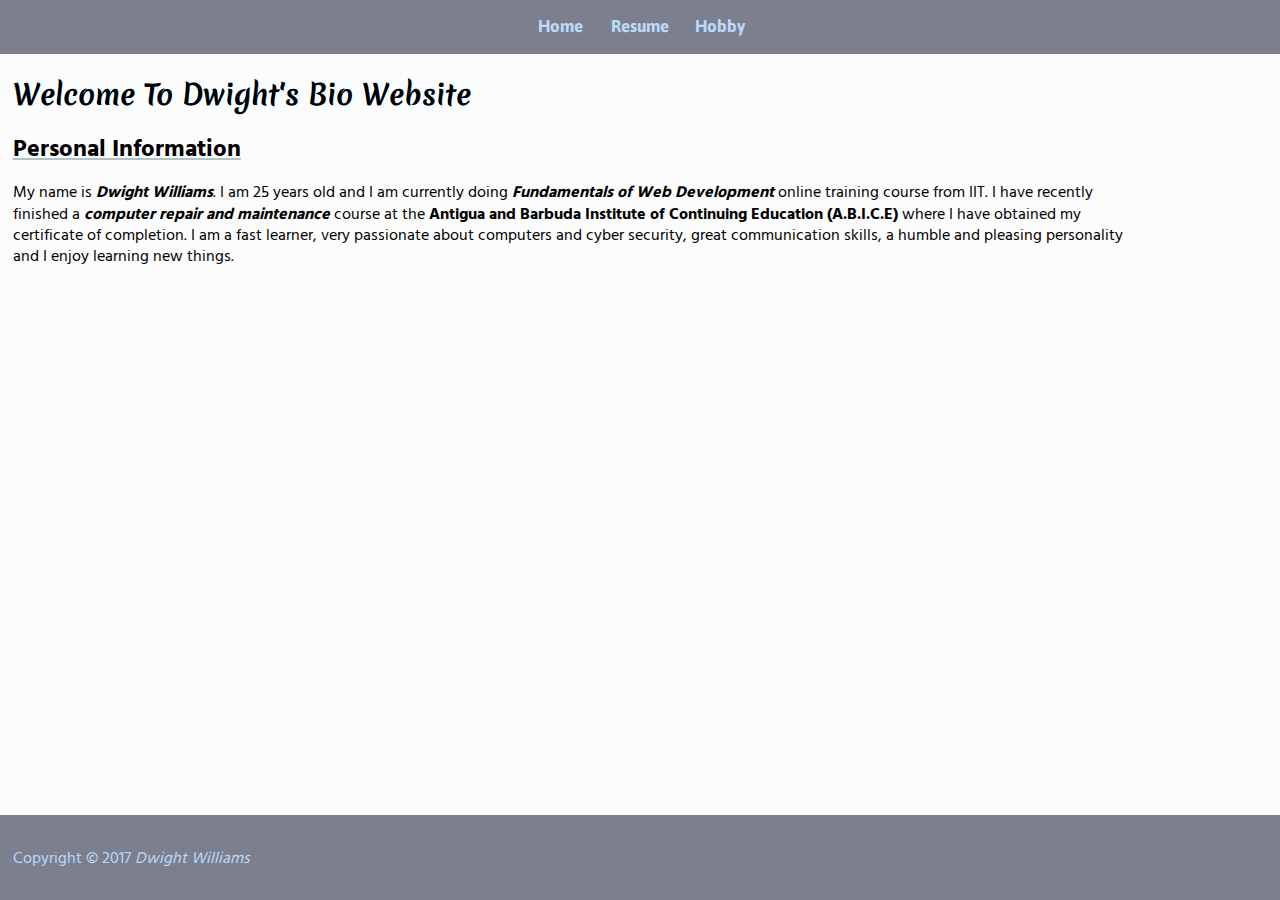
<file: index.html>
<!DOCTYPE html>
<html lang="en">
  <head>
    <meta charset="utf-8">
    <title>Welcome</title>
    <link rel="stylesheet" href="reset.css">
    <link href="https://fonts.googleapis.com/css?family=Merienda%7CHind+Vadodara%7CAsap" rel="stylesheet">
    <link rel="stylesheet" href="my.css">
  </head>
  <body>
    <section id="sec1">
      <header class="filler_head">
      <nav class="nav1">
        <ul id="ul1">
          <li class="lis"><a href="#" title="home_page" class="a"><strong>Home</strong></a></li>
          <li class="lis"><a href="resume.html" title="resume" class="a"><strong>Resume</strong></a></li>
          <li class="lis"><a href="hobby.html" title="hobby" class="a"><strong>Hobby</strong></a></li>
        </ul>
      </nav>
      </header>
      <header id="hr2">
        <h1 class="h1">Welcome To Dwight's Bio Website</h1>
      </header>
    </section>
    <section class="sec">
      <h2 class="h2_decoration">Personal Information</h2>
      <p>
        My name is <em><strong>Dwight Williams</strong></em>. I am 25 years old and I am currently doing <em><strong>Fundamentals of Web Development</strong></em> online training 
        course from IIT. I have recently finished a <em><strong>computer repair and maintenance</strong></em> course at the <strong>Antigua and Barbuda Institute of 
        Continuing Education (A.B.I.C.E)</strong> where I have obtained my certificate of completion. I am a fast learner, very passionate 
        about computers and cyber security, great communication skills, a humble and pleasing personality and I enjoy learning new 
        things.
      </p>
    </section>
    <footer class="fillier_foot">
      <p class="footer_p">
        Copyright &copy; 2017 <em>Dwight Williams</em>
      </p>
    </footer>
  </body>
</html>
</file>
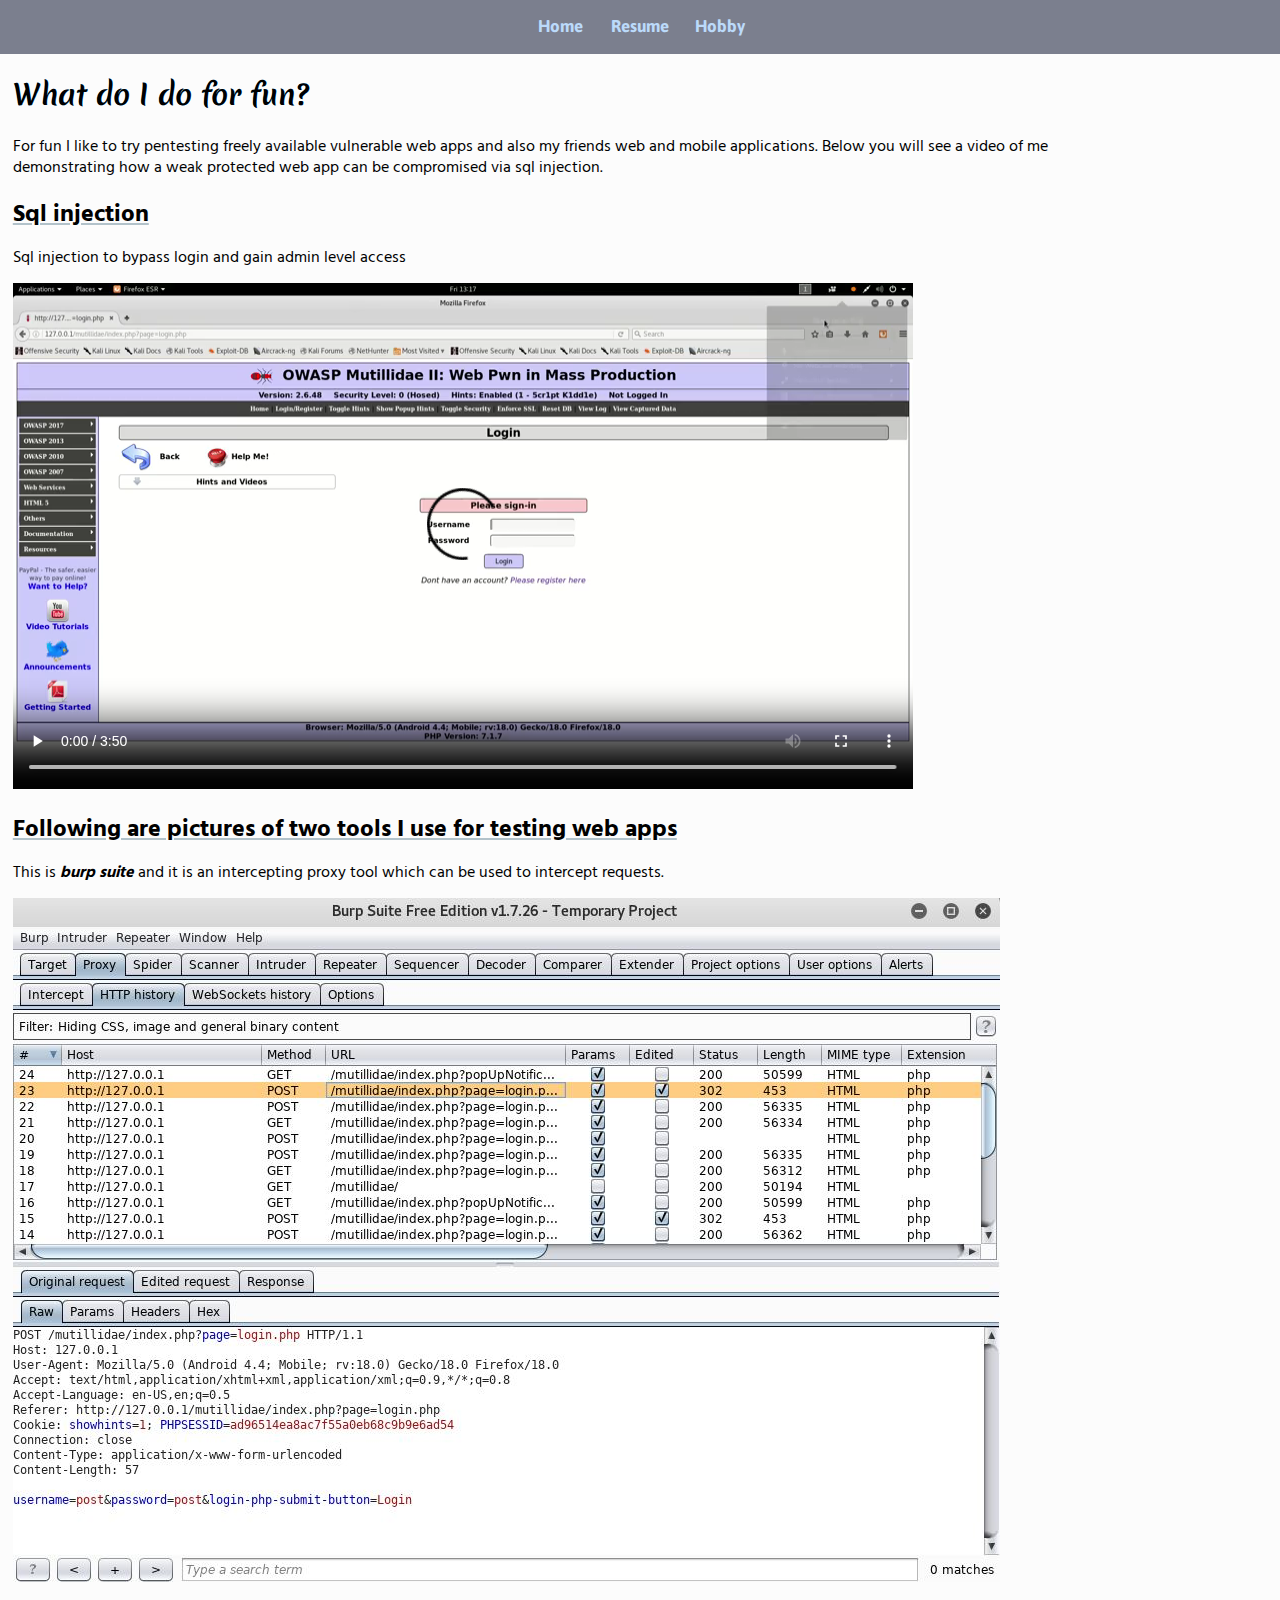
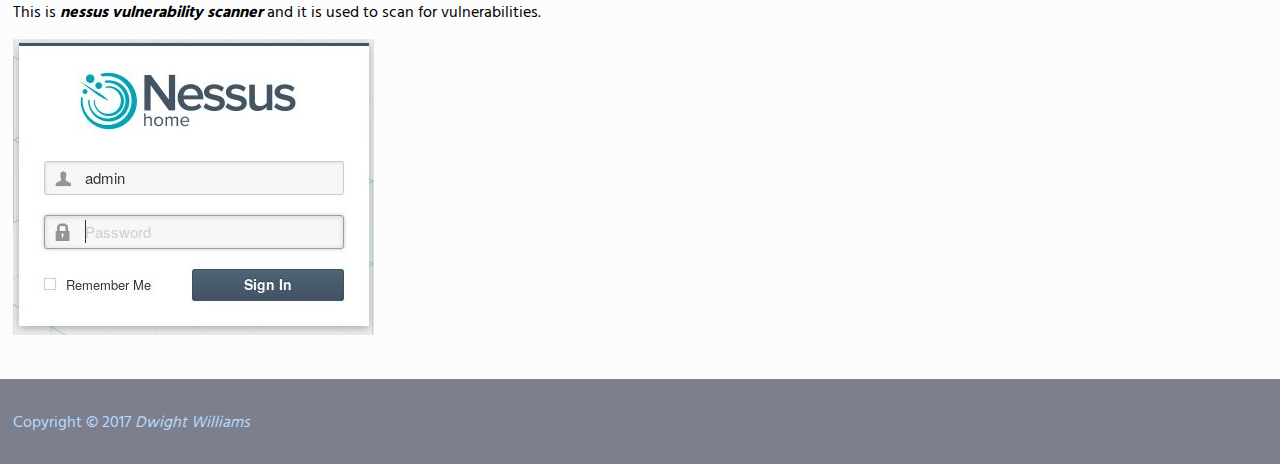
<file: hobby.html>
<!DOCTYPE html>
<html lang="en">
  <head>
    <meta charset="utf-8">
    <title>Fun Page</title>
    <link rel="stylesheet" href="reset.css">
    <link href="https://fonts.googleapis.com/css?family=Merienda%7CHind+Vadodara%7CAsap" rel="stylesheet"> 
    <link rel="stylesheet" href="my.css">
  </head>
  <body>
    <header class="filler_head">
    <nav class="nav1">
        <ul>
          <li class="lis"><a href="index.html" title="home_page" class="a"><strong>Home</strong></a></li>
          <li class="lis"><a href="resume.html" title="resume" class="a"><strong>Resume</strong></a></li>
          <li class="lis"><a href="#" title="hobby" class="a"><strong>Hobby</strong></a></li>
        </ul>
    </nav>
    </header>
    <section class="sec">
      <h1 class="h1">What do I do for fun?</h1>
      <p>For fun I like to try pentesting freely available vulnerable web apps and also my friends web and mobile applications. 
         Below you will see a video of me demonstrating how a weak  protected web app can be compromised via sql injection.
      </p>
    <section>
      <h2 class="h2_decoration">Sql injection</h2>
      <p>Sql injection to bypass login and gain admin level access</p>
      <figure>
        <video id="vid" src="media/resize.mp4" controls>
        </video>
      </figure>
      <section>
        <h2 class="h2_decoration">Following are pictures of two tools I use for testing web apps</h2>
        <p>This is <em><strong>burp suite</strong></em> and it is an intercepting proxy tool which can be used to intercept requests.</p>
        <img class="img" src="media/burp.jpg" alt='burpsuite'/>
        <p>This is <em><strong>nessus vulnerability scanner</strong></em> and it is used to scan for vulnerabilities.</p>
        <img class="img" src="media/nessus_home_scanner.jpg" alt="nessus"/>
      </section>
    </section>
    </section>
    <footer class="fillier_foot2">
      <p class="footer_p">
        Copyright &copy; 2017 <em>Dwight Williams</em>
      </p>
    </footer>
  </body>
</html>
</file>
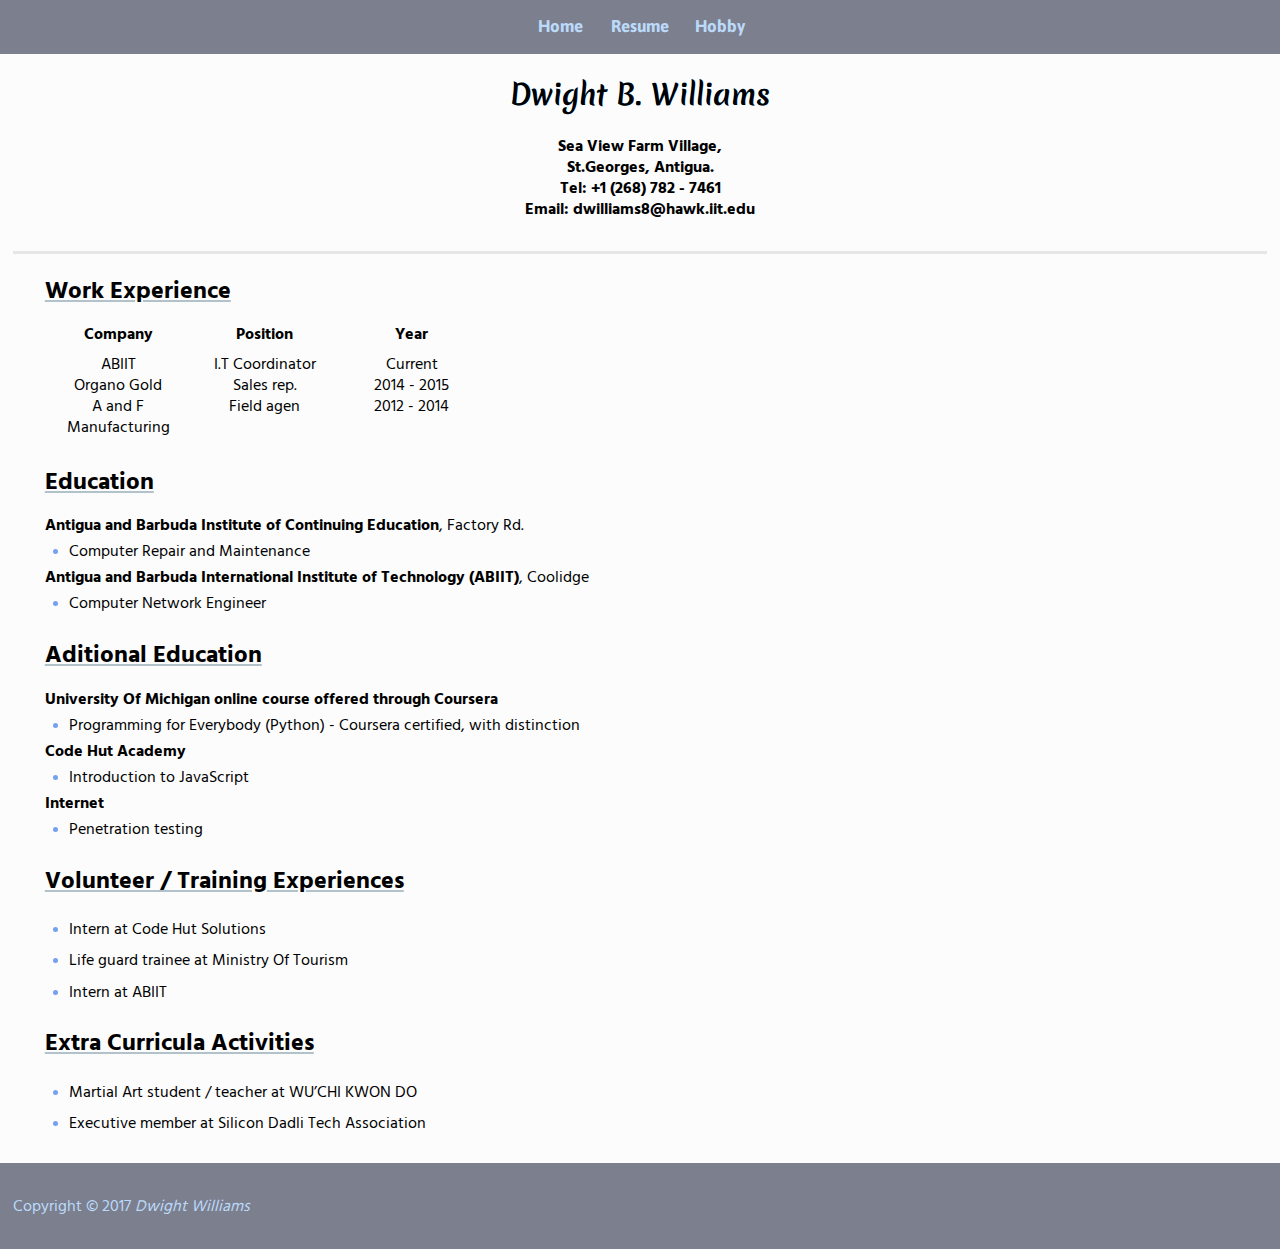
<file: resume.html>
<!DOCTYPE html>
<html lang="en">
  <head>
    <meta charset="utf-8">
    <title>Dwight's Resume</title>
    <link rel="stylesheet" href="reset.css">
    <link href="https://fonts.googleapis.com/css?family=Merienda%7CHind+Vadodara%7CAsap" rel="stylesheet"> 
    <link rel="stylesheet" href="my.css">
  </head>
  <body>
    <header class="filler_head">
      <nav class="nav1">
        <ul>
          <li class="lis"><a href="index.html" title="home_page" class="a"><strong>Home</strong></a></li>
          <li class="lis"><a href="#" title="resume" class="a"><strong>Resume</strong></a></li>
          <li class="lis"><a href="hobby.html" title="hobby" class="a"><strong>Hobby</strong></a></li>
        </ul>
      </nav>
    </header>
    <section class="sec">
      <header id="r_h" >
        <h1 class="h1">Dwight B. Williams</h1>
        <p class="bold_p">Sea View Farm Village, 
        <p class="bold_p">St.Georges, Antigua.</p> 
        <p class="bold_p">Tel: +1 (268) 782 - 7461</p> 
        <p class="bold_p">Email: dwilliams8@hawk.iit.edu</p>
      </header>
      <section id="sec_body">
      <h2 class="h2_decoration">Work Experience</h2>
      <p id="row1" class="tabp">Company</p><p id="row1_2" class="tabp">Position</p><p id="row1_3" class="tabp">Year</p>
      <p id="row2" class="tabp">ABIIT</p><p id="row2_2" class="tabp">I.T Coordinator</p><p id="row2_3" class="tabp">Current</p>
      <p id="row3" class="tabp">Organo Gold</p><p id="row3_2" class="tabp">Sales rep. </p><p id="row3_3" class="tabp">2014 - 2015</p>
      <p id="row4" class="tabp">A and F Manufacturing </p><p id="row4_2" class="tabp">Field agen</p><p id="row4_3" class="tabp">2012 - 2014</p>
    
    <section id="edu">
      <h2 id="setedu" class="h2_decoration">Education</h2>
      <p><strong>Antigua and Barbuda Institute of Continuing Education</strong>, Factory Rd.</p>
      <ul>
        <li class="bullet"><p>Computer Repair and Maintenance</p></li>
      </ul>
      <p><strong>Antigua and Barbuda International Institute of Technology (ABIIT)</strong>, Coolidge</p>
      <ul>
        <li class="bullet"><p>Computer Network Engineer</p></li>
      </ul>
    </section>
    <section id="edu2">
      <h2 class="h2_decoration">Aditional Education</h2>
      <p><strong>University Of Michigan online course offered through Coursera</strong></p>
      <ul>
        <li class="bullet"><p>Programming for Everybody (Python) - Coursera certified, with distinction</p></li>
      </ul>
      <p><strong>Code Hut Academy</strong></p>
      <ul>
        <li class="bullet"><p>Introduction to JavaScript</p></li>
      </ul>
      <p><strong>Internet</strong></p>
      <ul>
        <li class="bullet"><p>Penetration testing</p></li>
      </ul>
    </section>
    <section>
      <h2 class="h2_decoration">Volunteer / Training Experiences</h2>
      <ul>
        <li class="bullet"><p>Intern at Code Hut Solutions</p></li>
        <li class="bullet"><p>Life guard trainee at Ministry Of Tourism</p></li>
        <li class="bullet"><p>Intern at ABIIT</p></li>
      </ul>
    </section>
    <section>
      <h2 class="h2_decoration">Extra Curricula Activities</h2>
      <ul>
        <li class="bullet"><p>Martial Art student / teacher at WU’CHI KWON DO</p></li>
        <li class="bullet"><p>Executive member at Silicon Dadli Tech Association</p></li>
      </ul>
    </section>
    </section>
    </section>
    <footer class="fillier_foot2">
      <p class="footer_p">
        Copyright &copy; 2017 <em>Dwight Williams</em>
      </p>
    </footer>
  </body>
</html>
</file>
<file: my.css>
body{
  background-color: #fcfcfc;
}
/*
th{
  padding-bottom: 1em;
}

td{
  text-align: center;
}*/

h2{
  font-family: 'Hind Vadodara', sans-serif;
  font-size: 24px;
  font-weight: bold;
  margin-top: 0.9375em;
  margin-bottom: 0.9375em;
  text-decoration: underline;
}

em{
  font-style: italic;
}

strong{
  font-weight: bold;
}

p{
  line-height: 1.32em;
  font-family: 'Hind Vadodara', sans-serif;
  width: 90%;
}

nav ul li a:hover{
  color: #73c5fe;/*#81c8f8; #0ca3fa;*/
}

nav ul li a:active{
  color: #bbdafa;
}

nav ul{
  width: 240px;
  margin-right: auto;
  margin-left: auto;
}

#r_h{
  text-align: center;
  padding-bottom: 2em;
  border-bottom: 3px solid #e6e6e6;
}

#hr2{
  margin-left: 1%;
}

#vid{
  margin-top: 1em;
}

#sec_body{
  margin-left: 2em;
}

#b2t{
  text-decoration: none;
  font-size: 1.125em;
  color: #be290e;/*#9e46f0;*/
  font-weight: bold;
}

#b2t:hover{
  color: #f3320f;/*#c086f6;*/
}

#row2,#row3,#row4{
  clear: both;
}



#edu{
  clear:both;
  padding-top:0.5em;
}

#row1,#row1_2,#row1_3{
  font-weight: bold;
  margin-bottom:0.5em;
}

.h1{
  clear: both;
  margin-top: 0.9375em;
  margin-bottom: 0.9375em;
  font-weight: bold;
  font-size: 28px;
  font-family: 'Merienda', cursive;
  text-shadow: 0 0 0.5px #4fb3fb;
}

.header{
  border: solid #cbd7e3;
}

.h2_decoration{
  text-decoration: underline;
  text-decoration-color: #b2c2ca;/*#e5f0f6 ;*/
}

.section_border{
  border: solid blue;
}

.footer_p{
  margin-left: 1%;
  color: #bbdafa;
}

.bold_p{
  font-weight: bold;
  width: 100%;
}

.img{
  margin-top: 1em;
  margin-bottom: 1em;
}

.nav1{
  margin-bottom: 1em;
  width: 20%;
  margin-left: auto;
  margin-right: auto;
}

.bullet{
  list-style-type: disc;
  color: #74a1f0;
  position:relative;
  left:2%;
  padding-left:0px !important;
}

ul li p{
  color: black;
}

.tabp{
  float: left;
  width: 12%;
  text-align:center;
}

.sec {
  margin-left: 1%;
  margin-right: 1%;
}

#sec_body ul li{
  padding:5px;
}

.fillier_foot{
  position: absolute;
  bottom: 0;
  padding-top: 2em;
  padding-bottom: 2em;
  background-color: #7b7f8e;
  width: 100%;
}

.fillier_foot2{
  margin-top: 2%;
  position: relative;
  bottom: 0;
  padding-top: 2em;
  padding-bottom: 2em;
  background-color: #7b7f8e;
  width: 100%;
}

.filler_head{
  padding-top: 0.8em;
  padding-bottom: 1.6em;
  background-color: #7b7f8e;
}

.a{
  color: #bbdafa; 
  text-decoration: none;
  font-family: 'Asap', sans-serif;
  font-size: 17px;
}

.lis{
  list-style-type: none;
  float: left;
  margin-top:0.3125em;
  width: 102.4px;
  text-align: center;
  width:80px;
}

/*.center_ul{
  width: 240px;
  margin-right: auto;
  margin-left: auto;
}*/

.clear{
  clear: both;
}
</file>
